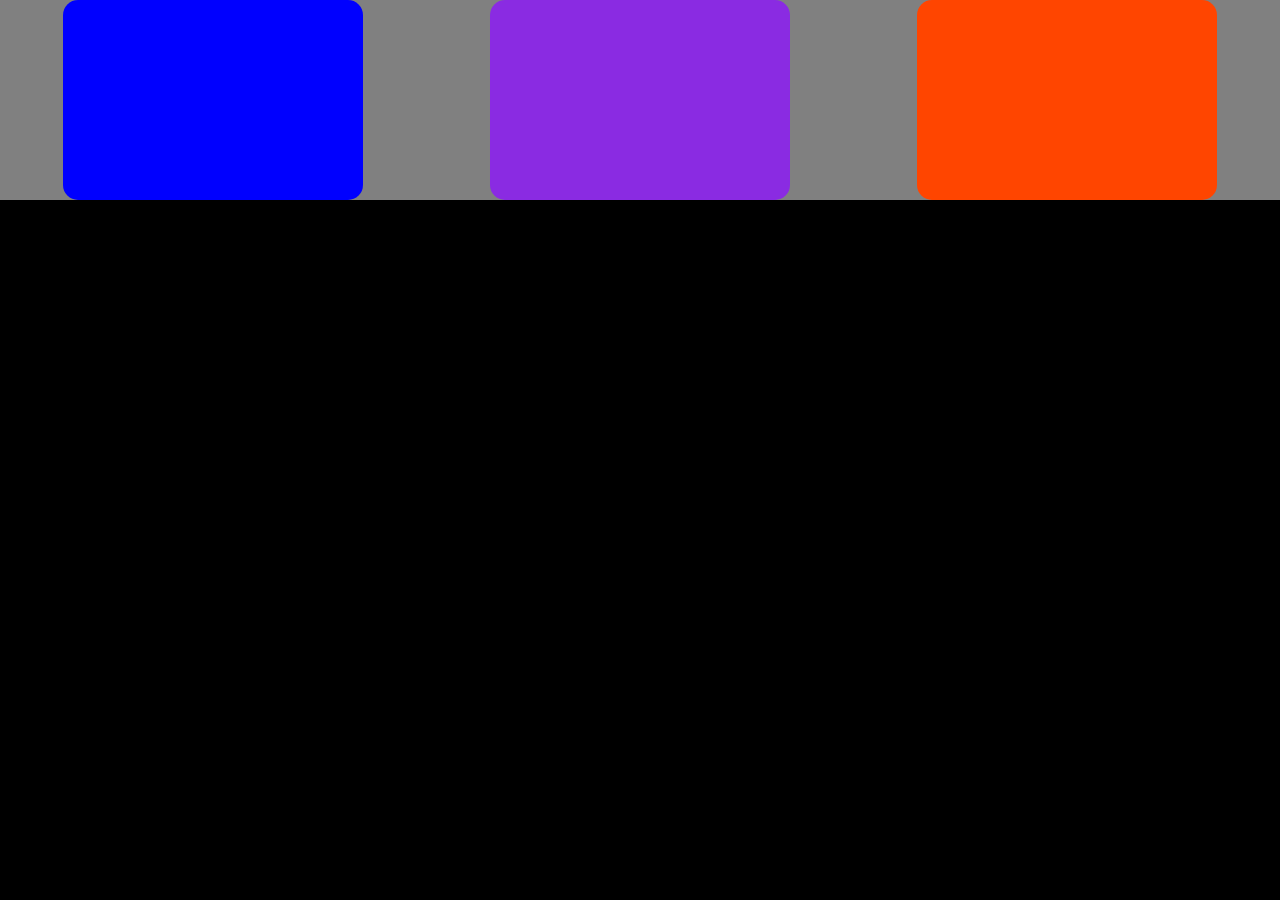
<file: 0Teoria/index.html>
<!DOCTYPE html>
<html lang="en">
<head>
    <meta charset="UTF-8">
    <link rel="stylesheet" href="style.css">
    <title>Curso html y CSS</title>
</head>
<body>
    <!-- <section>
            <h1>Páguina de prueba</h1>
            <p>Esta es solo una página de prueba para practicar algunas cosas</p>
        <ul>
            <li>HOME</li>
            <li>ANIME</li>
            <li>ARCHIVOS</li>
            <li>TUTORIALES</li>
        </ul>
    </section> -->
<!-- Este es un comentario sacado con la combinacion de teclas control+k+c 
    para quitar el comentario se puede utilizar control+k+u-->
    <!-- <h1>Título de la página</h1>
    <p>Lorem ipsum dolor sit amet consectetur adipisicing elit. Iure facere esse, laudantium amet sapiente optio. Adipisci dolorum aut magni, provident ducimus minus ab, <span class="resaltar">alias numquam officiis, consectetur illo velit dolores?</span></p>
    <p>Nuevo parrafo para provar otra cosa</p>
    <footer>
        <p>COPYRIGHT 2023</p>
    </footer> -->
    <section class="contenedor">
        <section class="seccion1"></section>
        <section class="seccion2"></section>
        <section class="seccion3"></section>
    </section>
</body>
</html>
</file>
<file: 0Teoria/style.css>
body{
    margin: 0px;
    padding: 0px;
    box-sizing: border-box;
    background-color: black;
    color: white;
}

.contenedor{
    background-color: gray;
    display: flex;
    /* flex-direction: row;
    flex-wrap: wrap; */
    flex-flow: row-reverse wrap-reverse;
    justify-content: space-around;
}

.seccion1{
    background-color: orangered;
    width: 300px;
    height: 200px;
    border-radius: 15px;
}

.seccion2{
    background-color: blueviolet;
    width: 300px;
    height: 200px;
    border-radius: 15px;
}

.seccion3{
    background-color: blue;
    width: 300px;
    height: 200px;
    border-radius: 15px;
}
</file>
